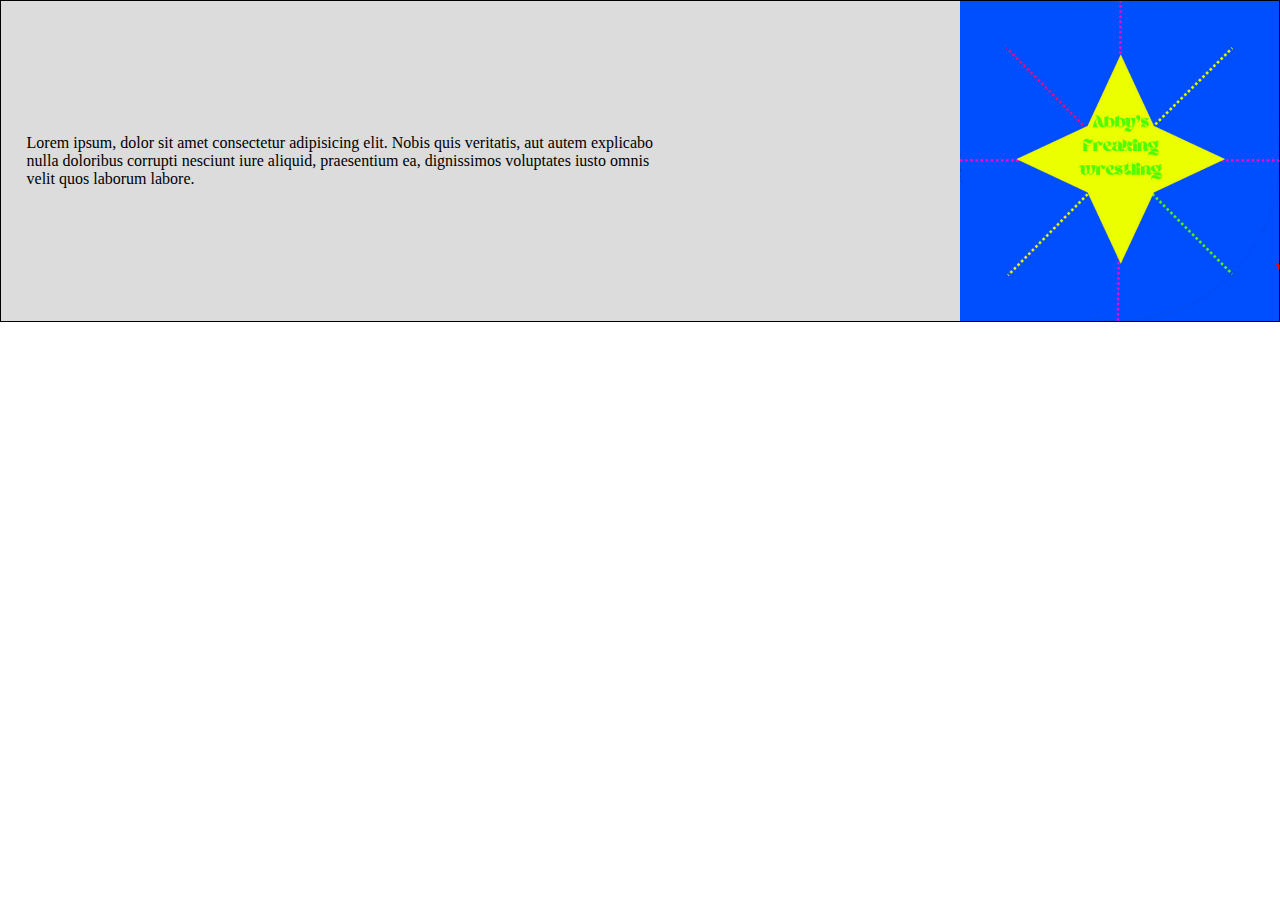
<file: _Uncompleted/Web Development/_ Abby's Freaking Wrestling Site/index.html>
<!DOCTYPE html>
    <html>
        <head>
            <meta charset="UTF-8" />
            <title>Abbys Freaking Wrestling</title>

            <!-- File Linking -->
             <link rel="stylesheet" href="main.css">
             <script src="https://ajax.googleapis.com/ajax/libs/jquery/3.7.1/jquery.min.js"></script>
        </head>

        <body>

            <!-- Page -->
            <div class="page">
                
                <!-- First Panel -->
                <div class="twrapper">
                    <p>
                        Lorem ipsum, dolor sit amet consectetur adipisicing elit. 
                        Nobis quis veritatis, aut autem explicabo nulla doloribus 
                        corrupti nesciunt iure aliquid, praesentium ea, dignissimos 
                        voluptates iusto omnis velit quos laborum labore.
                    </p>
                    
                    <img src="logo.png" width="100">
                </div>
            </div>

            <!-- Scripts -->
            <script src="main.js"></script>
        </body>
    </html>
</file>
<file: _Uncompleted/Web Development/_ Abby's Freaking Wrestling Site/main.css>
/* CSS */

html {
    margin: 0;
    padding: 0;
}

body {
    margin: 0;
    padding: 0;
}

/* --------- Page Content */
div.page {
    background-color: rgb(227, 227, 227);
    padding: 0;
}

div.twrapper {
    position: relative;
    background-color: gainsboro;
    border: 1px solid black;
    display: flex;
    flex-direction: row;
    justify-content: space-between;
}

    div.twrapper p {
        position: relative;
        width: 50%;
        align-self: center;
        padding-left: 2%;
    }

    img {
        width: 25%;
        padding: 0 auto;
        background-color: red;
    }
</file>
